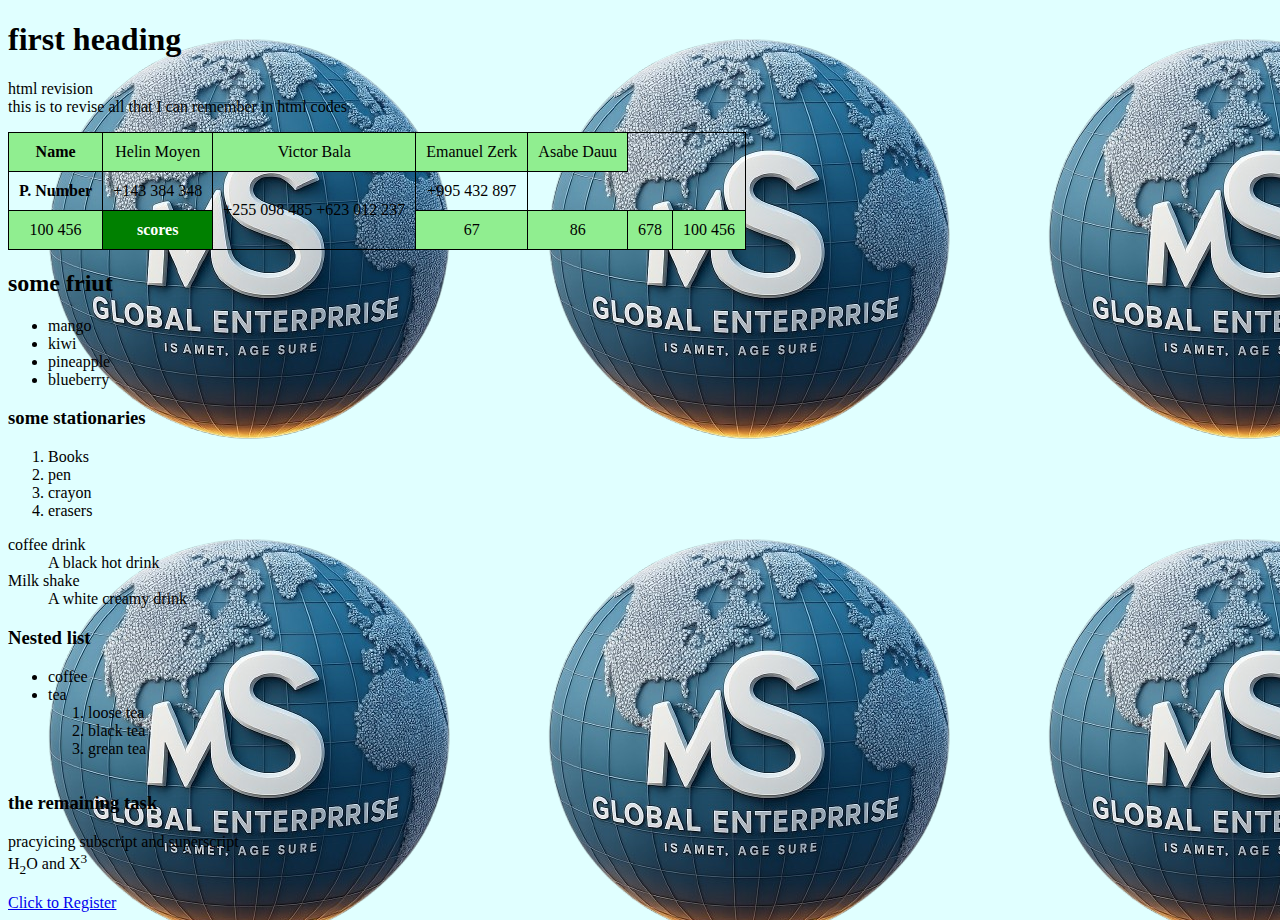
<file: index.html>
<!DOCTYPE html>
<html lang="en">
<head>
    <meta charset="UTF-8">
    <meta name="viewport" content="width=device-width, initial-scale=1.0">
    <title>html page 1</title>
    <style>
      body 
          {
              background-color: lightcyan;
              background-image: url('logo.jpg');
          }
          {
              font-family: Arial, sans-serif;
              font-size: 16px;
          }

        table th:nth-child(even) 
          {
              background-color: green;
              color: white;
            }
        table tr:nth-child(odd)
          {
              background-color: lightgreen;
          }

        table, th, td 
          {
              border: 1px solid black;
              border-collapse: collapse;
              padding: 10px;
              text-align: center;
          }
        </style>
</head>
<body>
    <h1>first heading</h1>
  <p>html revision<br> this is to revise all that I can remember in html codes</html> </p> 
<table border ="1 px solid black";>
    <tr>
        <th colspan="2"> Name </th>
        <td>Helin Moyen</td>
        <td> Victor Bala</td>
        <td>Emanuel Zerk</td>
        <td>Asabe Dauu</td>
    </tr>
    <tr>
        <th colspan ="2"> P. Number</th>
        <td>+143 384 348</td>
        <td rowspan ="2">+255 098 485  +623 012 237</td>
        <td> +995 432 897</td>
    </tr>
        <td colspan="2">100  456</td>
        <th>scores</th>
        <td>67</td>
        <td>86</td>
        <td>678</td>
        <td : colspan="2">100  456</td>
    </tr>
  </table>
  <h2>some friut</h2>
  <ul>
    <li>mango</li>
    <li>kiwi</li>
    <li>pineapple</li>
    <li>blueberry</li>
  </ul>
<h3>some stationaries</h3>
  <ol>
    <li>Books</li>
    <li>pen</li>
    <li>crayon</li>
    <li>erasers</li>
  </ol>
  <dl>
    <dt>coffee  drink</dt>
<dd>A black hot drink</dd>
<dt>Milk shake</dt>
<dd>A white creamy drink</dd>
  </dl>
  <h3> Nested list</h3>
  <ul>
    <li>coffee</li>
    <li>tea</li>
       <ol>
        <li>loose tea</li>
        <li>black tea</li>
        <li> grean tea</li>
       </ol>
  </ul> 
  <table>
    
  </table>

  <h3>the remaining task</h3>
  <p> pracyicing subscript and superscript<br> H<sub>2</sub>O and X<sup>3</sup></p>
  <a href="form.html">Click to Register</a>
</body>
</html>
</file>
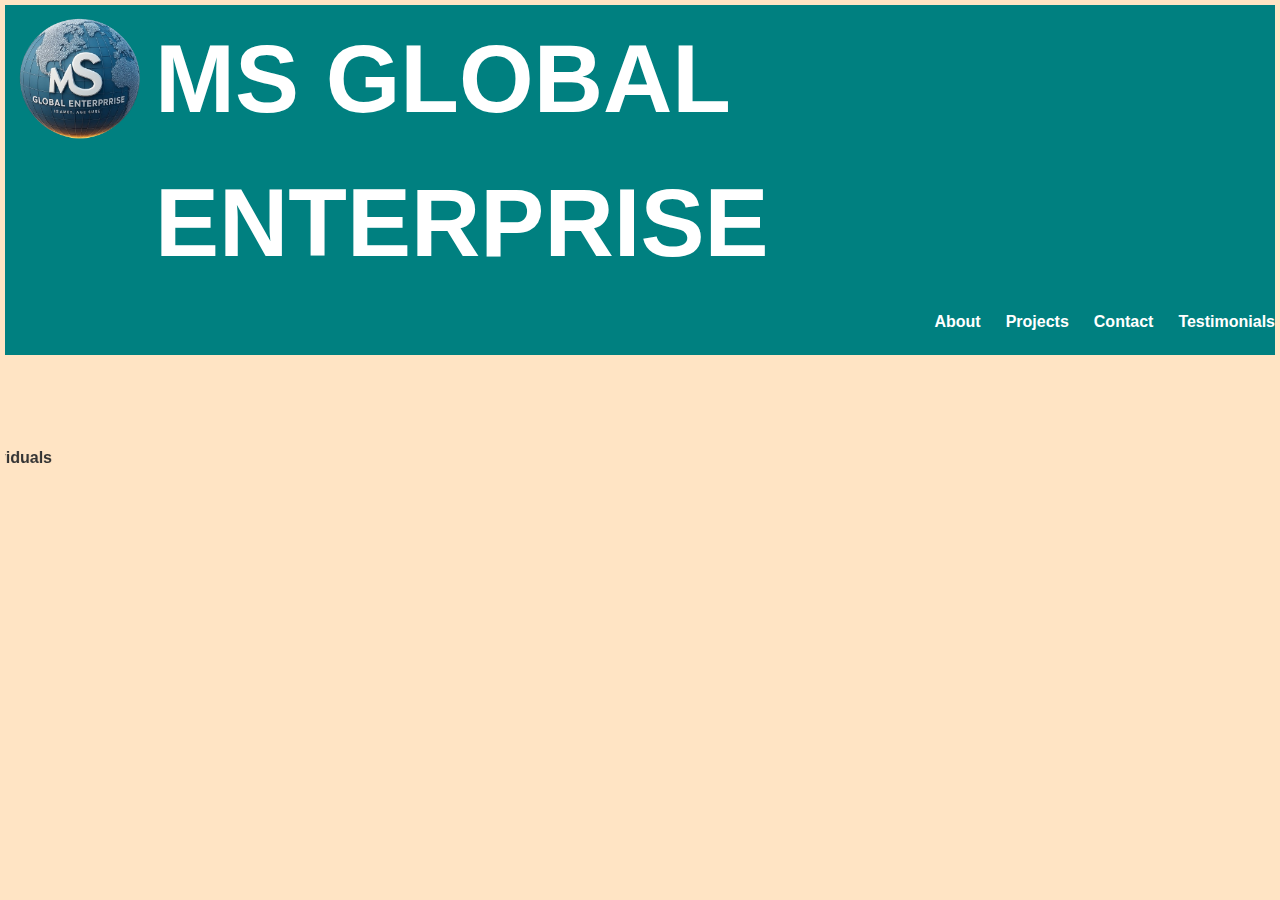
<file: form.html>
<!DOCTYPE html>
<html lang="en">
<head>
    <meta charset="UTF-8">
    <meta name="viewport" content="width=device-width, initial-scale=1.0">
    <title> MS Global Enterprise</title>
  <link rel="stylesheet" href="https://cdnjs.cloudflare.com/ajax/libs/font-awesome/6.4.0/css/all.min.css">
  <link rel="stylesheet" href="style.css">

</head>
  <body>    
    <header>
             <table>
                <tr>
                    <th style="float: right;"><img src="logo.jpg" alt="Your Name" class="logo" width="150px" height="150px"/></th>
                    <th style="font-size: 600%;">MS GLOBAL ENTERPRISE</th>
                </tr>
             </table>
            
              <nav style="margin-bottom: 20px; text-align: right;text-decoration:none;">
                 <a href="#about">About</a>
                 <a href="#projects">Projects</a>
                 <a href="#contact">Contact</a>
                 <a href="#testimonials">Testimonials</a>
              </nav>
    </header>
             <marquee behaviour="scrolling" direction="right"><h1>WELCOME TO MS GLOBAL ENTERPRISE</h1>
               <span><h4>Home of Tech Enthusiast: a vibrant community for tech enthusiasts, where like-minded individuals<br> come together to inspire innovation and shape a brighter tech future.<br> Join projects, learning circles, and collaborations that help you grow and make an impact.</h4></span>
              </marquee>

         <section id="About grid" class="about card">
      
         </section>
 </body>

</html>
</file>
<file: style.css>
/* reset default browser magin*/
body
{
    background-color: bisque;
    margin: 5px;
    padding: auto;
    font-family: 'Segoe UI', Tahoma, Geneva, Verdana, sans-serif;
    color: #333;
    line-height: 1.5;
}
header
{
    background-color: teal;
    color: white;
    text-align: left;
    padding: 0.1rem 0;
}
header nav
{
    display: flex;
    justify-content: right;
    gap: 25px;
    margin-top: 15px;
}
header nav a
{
    color: white;
    margin: 0px;
    text-decoration: none;
    font-weight: bold;
    text-align: end;
}

header nav a:hover
{
    color: rgb(255, 119, 0);
}
footer {
  color: #232328;
}
table, th, td {
  border: 0px solid black;
  border-collapse: collapse;
  padding: 0px;
  margin: 0px;
}#messageBox {
    display: flex;
    margin-top: 10px;
}
a {
  transition: color 0.3s ease;
}
</file>
